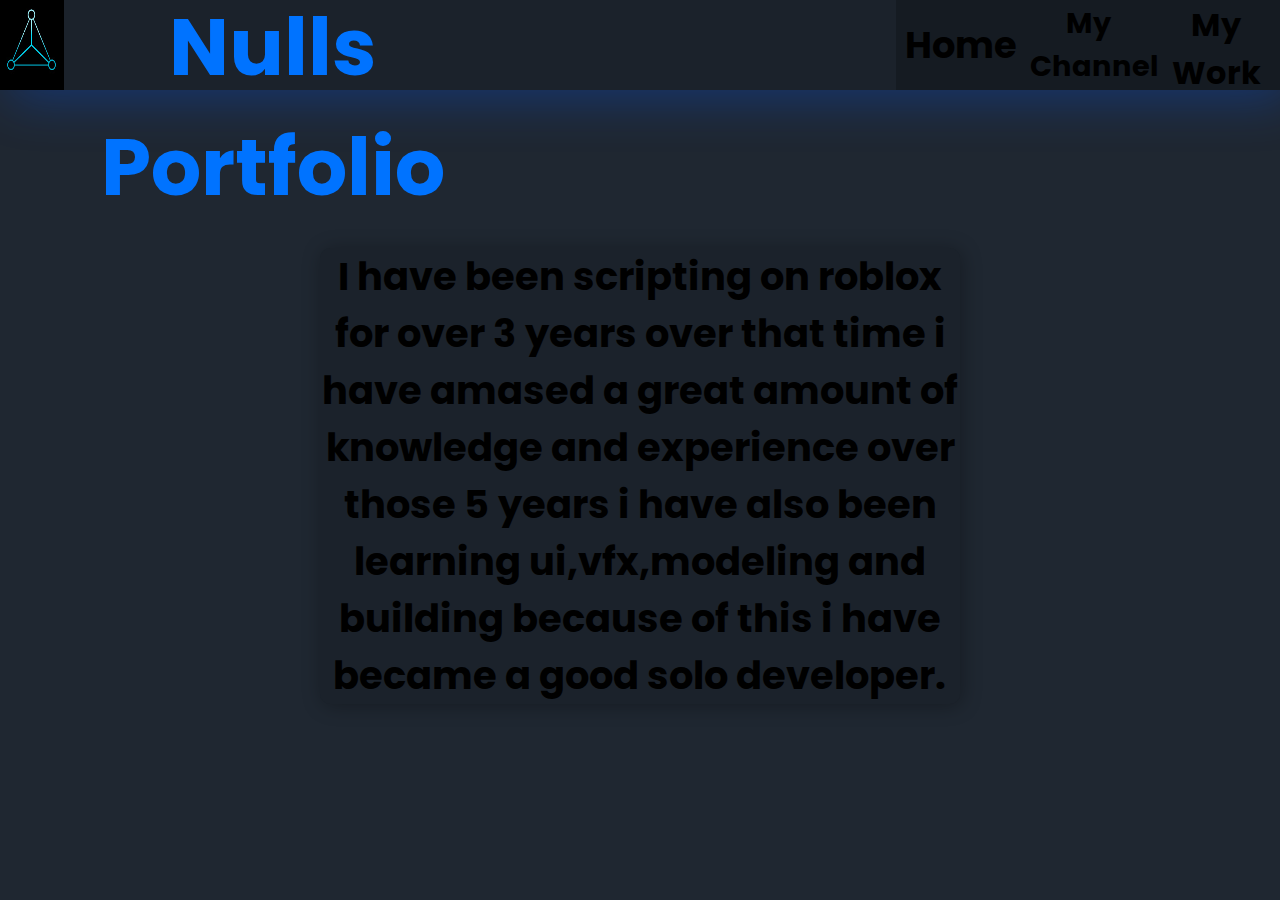
<file: index.html>
<!DOCTYPE html>
<html lang="en">
<head>
    <meta charset="UTF-8">
    <meta name="viewport" content="width=device-width, initial-scale=1.0">

    <link href="https://fonts.googleapis.com/css2?family=Poppins:wght@300;400;500;600;700&display=swap" rel="stylesheet">

    <link rel="icon" href="./assets/channel_profile.jpg" type="image/x-icon">
    <link rel="stylesheet" href="index.css">

    <title>Nulls Portfolio</title>
</head>
<body>
    <div class="root">
        <image class="root-icon" src="./assets/channel_profile.jpg"></image>
        <h1 class="root-title">Nulls Portfolio</h1>

        <a href="./mywork.html"><<button class="root-my-work-button">My Work</button></a>
        <a href="./mychannel.html"><button class="root-my-channel-button">My Channel</button></a>
        <a href="./index.html"><button class="root-home-button">Home</button></a>
    </div>

    <h1 class = "info">
        I have been scripting on roblox for over 3 years
        over that time i have amased a great amount of knowledge
        and experience over those 5 years i have also been learning ui,vfx,modeling and building
        because of this i have became a good solo developer.
    </h1>

</body>
</html>
</file>
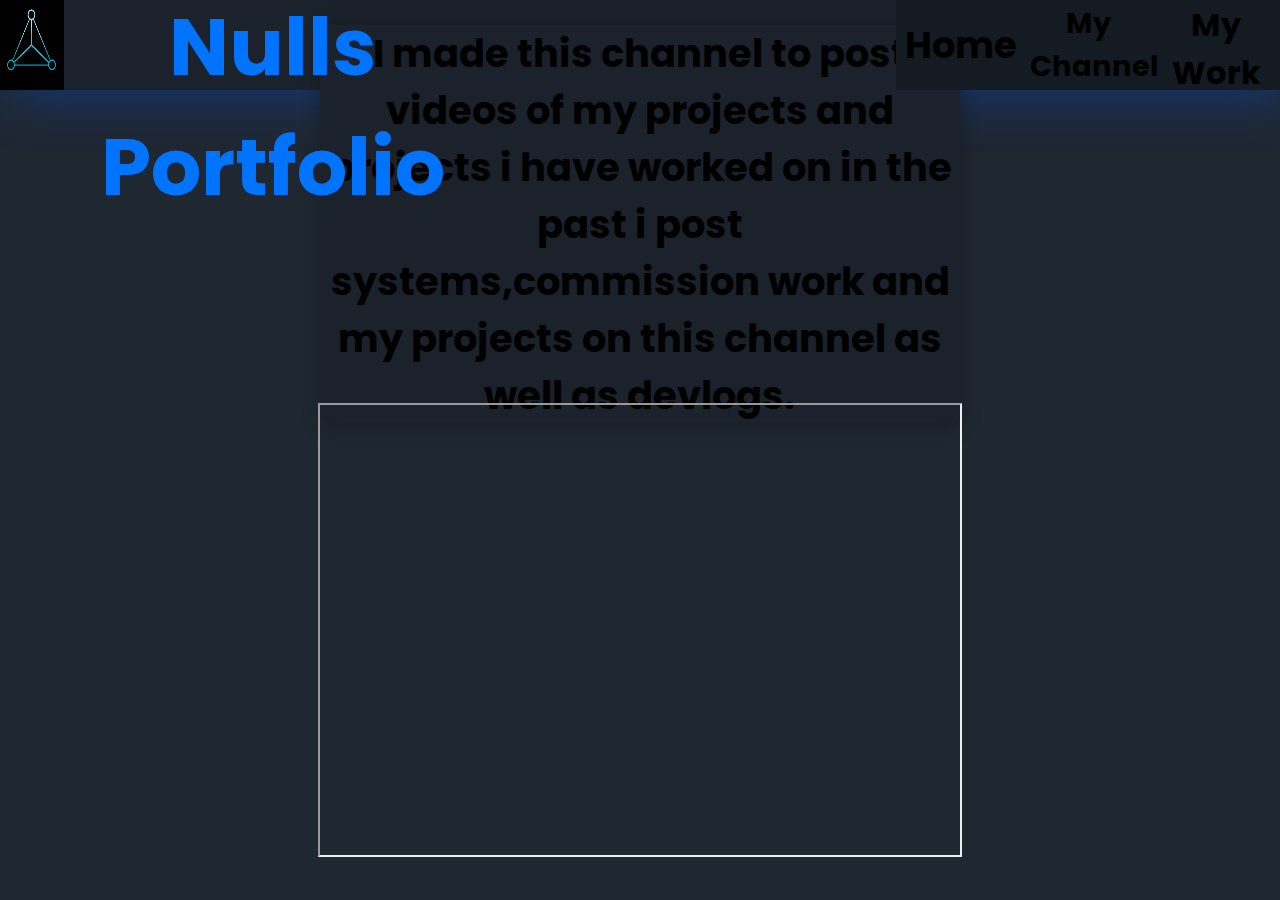
<file: mychannel.html>
<!DOCTYPE html>
<html lang="en">
<head>
    <meta charset="UTF-8">
    <meta name="viewport" content="width=device-width, initial-scale=1.0">

    <link href="https://fonts.googleapis.com/css2?family=Poppins:wght@300;400;500;600;700&display=swap" rel="stylesheet">

    <link rel="icon" href="./assets/channel_profile.jpg" type="image/x-icon">
    <link rel="stylesheet" href="mychannel.css">

    <title>Nulls Portfolio</title>
</head>
<body>
    <div class="root">
        <image class="root-icon" src="./assets/channel_profile.jpg"></image>
        <h1 class="root-title">Nulls Portfolio</h1>

        <a href="./mywork.html"><<button class="root-my-work-button">My Work</button></a>
        <a href="./mychannel.html"><button class="root-my-channel-button">My Channel</button></a>
        <a href="./index.html"><button class="root-home-button">Home</button></a>
    </div>

    <h1 class = "info">
        I made this channel to post videos of my projects and projects
        i have worked on in the past i post systems,commission work
        and my projects on this channel as well as devlogs.
    </h1>

    <iframe src="https://www.youtube.com/embed/3J5VXoH-14g" class="videoone">

    </iframe>

</body>
</html>
</file>
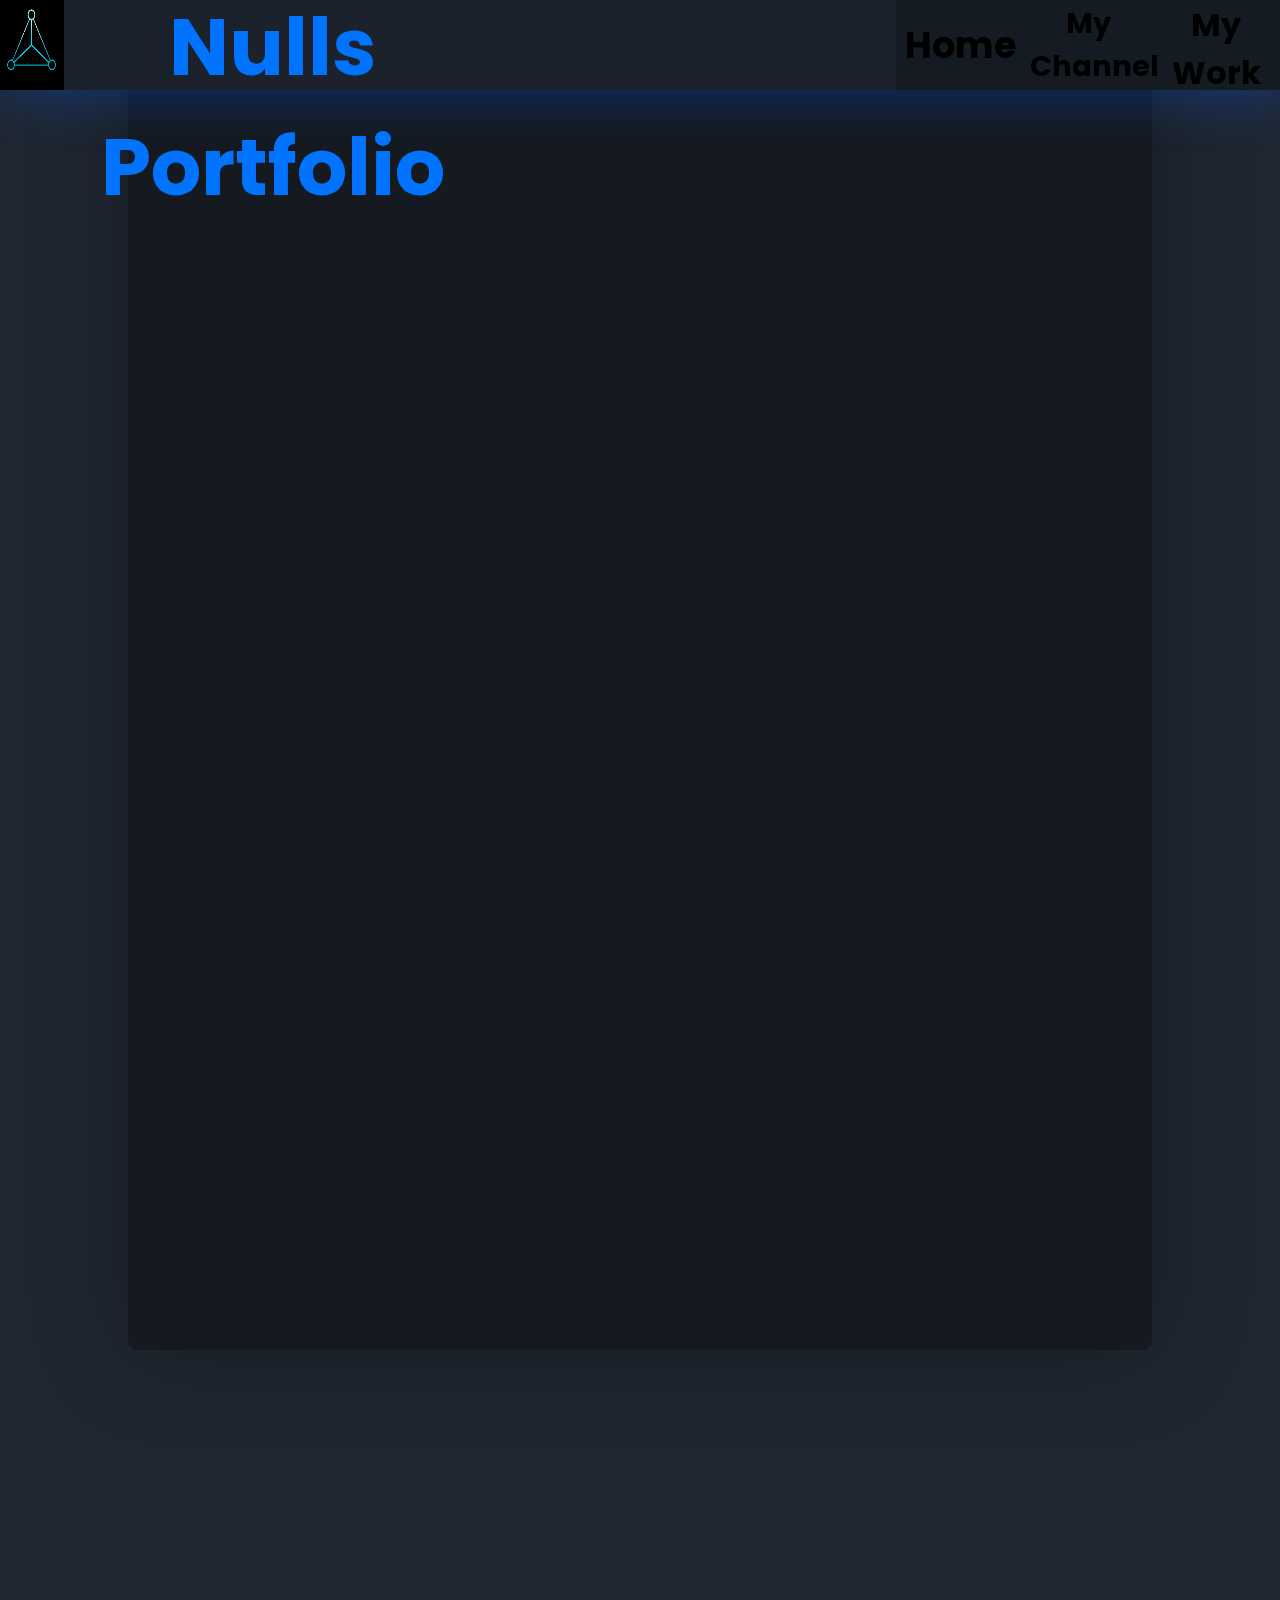
<file: mywork.html>
<!DOCTYPE html>
<html lang="en">
<head>
    <meta charset="UTF-8">
    <meta name="viewport" content="width=device-width, initial-scale=1.0">

    <link href="https://fonts.googleapis.com/css2?family=Poppins:wght@300;400;500;600;700&display=swap" rel="stylesheet">

    <link rel="icon" href="./assets/channel_profile.jpg" type="image/x-icon">
    <link rel="stylesheet" href="mywork.css">

    <title>Nulls Portfolio</title>
</head>
<body>
    <div class="root">
        <image class="root-icon" src="./assets/channel_profile.jpg"></image>
        <h1 class="root-title">Nulls Portfolio</h1>

        <a href="./mywork.html"><<button class="root-my-work-button">My Work</button></a>
        <a href="./mychannel.html"><button class="root-my-channel-button">My Channel</button></a>
        <a href="./index.html"><button class="root-home-button">Home</button></a>
    </div>

    <h1 class = "info">
        Here is some of the stuff i have scripted in the past this includes systems,commission work and my projects.
    </h1>

    <div class="videos">
        <iframe src="https://www.youtube.com/embed/kUqcsn2tGdk" class = "item"></iframe>
        <iframe src="https://www.youtube.com/embed/3J5VXoH-14g" class = "item"></iframe>
        <iframe src="https://www.youtube.com/embed/-uOkEG_e6ls" class = "item"></iframe>
        <iframe src="https://www.youtube.com/embed/4dYN5YUfhh8" class = "item"></iframe>
        <iframe src="https://www.youtube.com/embed/KNWJTqyBgVQ" class = "item"></iframe>

        <!-- for later work-->

        <iframe src="" class = "item"></iframe>
        <iframe src="" class = "item"></iframe>
        <iframe src="" class = "item"></iframe>
        <iframe src="" class = "item"></iframe>
        <iframe src="" class = "item"></iframe>
        <iframe src="" class = "item"></iframe>
        <iframe src="" class = "item"></iframe>
        <iframe src="" class = "item"></iframe>
        <iframe src="" class = "item"></iframe>
        <iframe src="" class = "item"></iframe>
    </div>

</body>
</html>
</file>
<file: index.css>
body {
    background-color: rgb(31, 39, 49);
    overflow: none;

    font-family: 'Poppins', sans-serif;

    user-select: none;
}

button {
    border: none;
}

.root {
    position: absolute;

    width: 100%;
    height: 10%;

    left: 0;
    top: 0;

    box-shadow: 2px 2px 20px 0px rgba(0, 0, 0, 0.3);

    background-color: rgb(27, 34, 43);

    transition: box-shadow 1s;
}

.root:hover {
    box-shadow: 10px 10px 50px 0px rgba(0, 89, 255, 0.3);
    transition: box-shadow 1s;
}

.root-icon {
    position: absolute;

    width: 5%;
    height: 100%;
}


.root-title {
    position: absolute;

    left: 1.3%;
    bottom: -45%;

    text-align: center;
    font-family: 'Poppins', sans-serif;
    font-size: 500%;
    
    color: rgb(0, 0, 0);

    z-index: 1;

    width: 40%;
    height: 100%;

    transition: color 1s;
}

.root:hover .root-title {
    color: rgb(0, 115, 255);
    
    transition: color 1s;
}

.root-my-work-button {
    position: absolute;

    right: 0;

    width: 10%;
    height: 100%;

    text-align: center;
    font-family: 'Poppins', sans-serif;
    font-size: 200%;
    font-weight: bold;

    color: rgb(0, 0, 0);
    
    z-index: 10;

    background-color: rgb(21, 27, 34);

    transition: background-color 1s;
}

.root-my-work-button:hover {
    background-color: rgb(0, 115, 255);

    transition: background-color 1s;
}


.root-my-channel-button {
    position: absolute;

    right: 10%;

    width: 10%;
    height: 100%;

    text-align: center;
    font-family: 'Poppins', sans-serif;
    font-size: 180%;
    font-weight: bold;

    color: rgb(0, 0, 0);
    
    z-index: 10;

    background-color: rgb(21, 27, 34);

    transition: background-color 1s;
}

.root-my-channel-button:hover {
    background-color: rgb(0, 115, 255);

    transition: background-color 1s;
}

.root-home-button {
    position: absolute;

    right: 20%;

    width: 10%;
    height: 100%;

    text-align: center;
    font-family: 'Poppins', sans-serif;
    font-size: 230%;
    font-weight: bold;

    color: rgb(0, 0, 0);
    
    z-index: 10;

    background-color: rgb(21, 27, 34);

    transition: background-color 1s;
}

.root-home-button:hover {
    background-color: rgb(0, 115, 255);

    transition: background-color 1s;
}

.info {
    position: absolute;

    left: 50%;
    top: 50%;

    font-size: 240%;

    color: black;

    text-align: center;

    transform: translate(-50%, -50%);

    transition: color 1s;

    border-radius: 10px;

    box-shadow: 2px 2px 20px 0px rgba(0, 0, 0, 0.3);

    background-color: rgb(27, 34, 43);

    transition: box-shadow 1s,color 1s;
}

.info:hover {
    color: rgb(0, 115, 255);

    box-shadow: 0px 0px 100px 0px rgba(0, 89, 255, 0.3);
    transition: box-shadow 1s,color 1s;
}
</file>
<file: mychannel.css>
body {
    background-color: rgb(31, 39, 49);
    overflow-x: none;

    font-family: 'Poppins', sans-serif;

    user-select: none;
}

button {
    border: none;
}

.root {
    position: absolute;

    width: 100%;
    height: 10%;

    left: 0;
    top: 0;

    box-shadow: 2px 2px 20px 0px rgba(0, 0, 0, 0.3);

    background-color: rgb(27, 34, 43);

    transition: box-shadow 1s;
}

.root:hover {
    box-shadow: 10px 10px 50px 0px rgba(0, 89, 255, 0.3);
    transition: box-shadow 1s;
}

.root-icon {
    position: absolute;

    width: 5%;
    height: 100%;
}


.root-title {
    position: absolute;

    left: 1.3%;
    bottom: -45%;

    text-align: center;
    font-family: 'Poppins', sans-serif;
    font-size: 500%;
    
    color: rgb(0, 0, 0);

    z-index: 1;

    width: 40%;
    height: 100%;

    transition: color 1s;
}

.root:hover .root-title {
    color: rgb(0, 115, 255);
    
    transition: color 1s;
}

.root-my-work-button {
    position: absolute;

    right: 0;

    width: 10%;
    height: 100%;

    text-align: center;
    font-family: 'Poppins', sans-serif;
    font-size: 200%;
    font-weight: bold;

    color: rgb(0, 0, 0);
    
    z-index: 10;

    background-color: rgb(21, 27, 34);

    transition: background-color 1s;
}

.root-my-work-button:hover {
    background-color: rgb(0, 115, 255);

    transition: background-color 1s;
}


.root-my-channel-button {
    position: absolute;

    right: 10%;

    width: 10%;
    height: 100%;

    text-align: center;
    font-family: 'Poppins', sans-serif;
    font-size: 180%;
    font-weight: bold;

    color: rgb(0, 0, 0);
    
    z-index: 10;

    background-color: rgb(21, 27, 34);

    transition: background-color 1s;
}

.root-my-channel-button:hover {
    background-color: rgb(0, 115, 255);

    transition: background-color 1s;
}

.root-home-button {
    position: absolute;

    right: 20%;

    width: 10%;
    height: 100%;

    text-align: center;
    font-family: 'Poppins', sans-serif;
    font-size: 230%;
    font-weight: bold;

    color: rgb(0, 0, 0);
    
    z-index: 10;

    background-color: rgb(21, 27, 34);

    transition: background-color 1s;
}

.root-home-button:hover {
    background-color: rgb(0, 115, 255);

    transition: background-color 1s;
}

.info {
    position: absolute;

    left: 50%;
    top: 22%;

    font-size: 240%;

    color: black;

    text-align: center;

    transform: translate(-50%, -50%);

    transition: color 1s;

    border-radius: 10px;

    box-shadow: 2px 2px 20px 0px rgba(0, 0, 0, 0.3);

    background-color: rgb(27, 34, 43);

    transition: box-shadow 1s,color 1s;
}

.info:hover {
    color: rgb(0, 115, 255);

    box-shadow: 0px 0px 100px 0px rgba(0, 89, 255, 0.3);
    transition: box-shadow 1s,color 1s;
}

.videoone {
    position: absolute;

    left: 50%;
    top: 70%;

    width: 50%;
    height: 50%;

    transform: translate(-50%, -50%);
}
</file>
<file: mywork.css>
::-webkit-scrollbar {
    width: 20px;
}
  

::-webkit-scrollbar-track {
    background: rgb(19, 24, 31);
}

::-webkit-scrollbar-thumb {
    background-color: rgb(0, 115, 255);
    border-radius: 10px;
}

::-webkit-scrollbar-thumb:hover {
    background-color: rgb(255, 255, 255);
}

body {
    background-color: rgb(31, 39, 49);
    overflow: auto;

    font-family: 'Poppins', sans-serif;

    user-select: none;

    margin: 0;
}

button {
    border: none;
}

.root {
    position: absolute;

    width: 100%;
    height: 10%;

    left: 0;
    top: 0;

    z-index: 10;

    box-shadow: 2px 2px 20px 0px rgba(0, 0, 0, 0.3);

    background-color: rgb(27, 34, 43);

    transition: box-shadow 1s;
}

.root:hover {
    box-shadow: 10px 10px 50px 0px rgba(0, 89, 255, 0.3);
    transition: box-shadow 1s;
}

.root-icon {
    position: absolute;

    width: 5%;
    height: 100%;
}


.root-title {
    position: absolute;

    left: 1.3%;
    bottom: -45%;

    text-align: center;
    font-family: 'Poppins', sans-serif;
    font-size: 500%;
    
    color: rgb(0, 0, 0);

    z-index: 1;

    width: 40%;
    height: 100%;

    transition: color 1s;
}

.root:hover .root-title {
    color: rgb(0, 115, 255);
    
    transition: color 1s;
}

.root-my-work-button {
    position: absolute;

    right: 0;

    width: 10%;
    height: 100%;

    text-align: center;
    font-family: 'Poppins', sans-serif;
    font-size: 200%;
    font-weight: bold;

    color: rgb(0, 0, 0);
    
    z-index: 10;

    background-color: rgb(21, 27, 34);

    transition: background-color 1s;
}

.root-my-work-button:hover {
    background-color: rgb(0, 115, 255);

    transition: background-color 1s;
}


.root-my-channel-button {
    position: absolute;

    right: 10%;

    width: 10%;
    height: 100%;

    text-align: center;
    font-family: 'Poppins', sans-serif;
    font-size: 180%;
    font-weight: bold;

    color: rgb(0, 0, 0);
    
    z-index: 10;

    background-color: rgb(21, 27, 34);

    transition: background-color 1s;
}

.root-my-channel-button:hover {
    background-color: rgb(0, 115, 255);

    transition: background-color 1s;
}

.root-home-button {
    position: absolute;

    right: 20%;

    width: 10%;
    height: 100%;

    text-align: center;
    font-family: 'Poppins', sans-serif;
    font-size: 230%;
    font-weight: bold;

    color: rgb(0, 0, 0);
    
    z-index: 10;

    background-color: rgb(21, 27, 34);

    transition: background-color 1s;
}

.root-home-button:hover {
    background-color: rgb(0, 115, 255);

    transition: background-color 1s;
}

.info {
    position: absolute;

    left: 50%;
    top: 22%;

    font-size: 240%;

    color: black;

    text-align: center;

    transform: translate(-50%, -50%);

    transition: color 1s;

    border-radius: 10px;

    box-shadow: 2px 2px 20px 0px rgba(0, 0, 0, 0.3);

    background-color: rgb(27, 34, 43);

    transition: box-shadow 1s,color 1s;
}

.info:hover {
    color: rgb(0, 115, 255);

    box-shadow: 0px 0px 100px 0px rgba(0, 89, 255, 0.3);
    transition: box-shadow 1s,color 1s;
}

.videos {
    position: absolute;

    left: 50%;
    top: 50%;

    height: 200%;
    width: 80%;

    z-index: 0;

    list-style-type: none;
    padding: 0;
    display: flex;
    flex-wrap: wrap;

    transform: translate(-50%, -50%);

    background-color: rgb(21, 26, 32);

    box-shadow: 0px 0px 100px 0px rgba(0, 0, 0, 0.3);
    transition: box-shadow 1s;

    border-radius: 10px;
}

.videos:hover {
    box-shadow: 0px 0px 100px 0px rgba(0, 89, 255, 0.3);
    transition: box-shadow 1s;
}

.item {
    position: relative;

    height: 20%;
    width: 33.33%;

    border: none;

    top: 30%;
}
</file>
